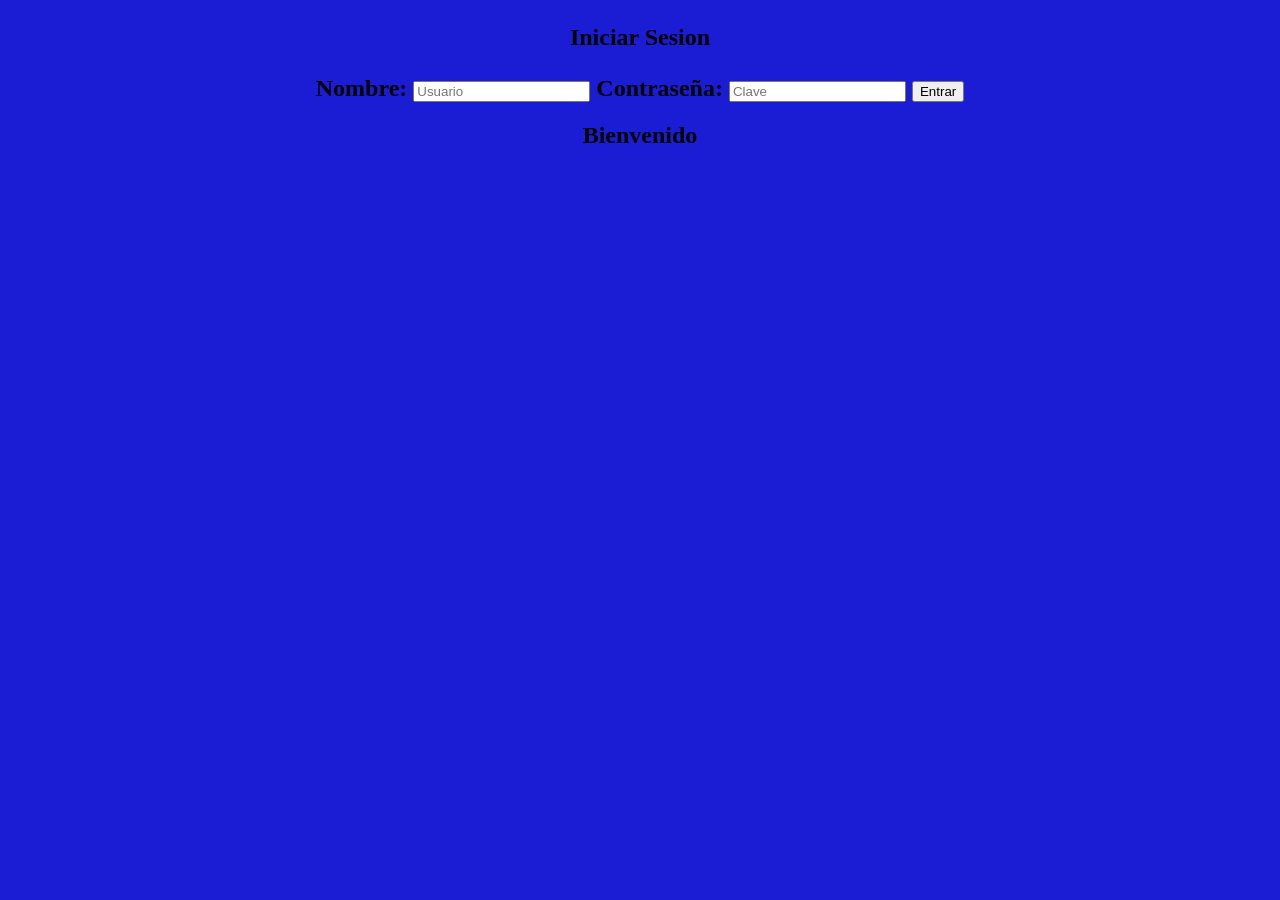
<file: index.html>
<!DOCTYPE html>
<html lang="en">
<head>
    <meta charset="UTF-8">
    <meta http-equiv="X-UA-Compatible" content="IE=edge">
    <meta name="viewport" content="width=device-width, initial-scale=1.0">
    <link rel="stylesheet" href="style.css">
    <script src="script.js"></script>
    <title>Login</title>
</head>
<body background="https://fondosmil.com/fondo/489.jpg">
    <div id="contenedor">
    <div id="contenedorcentrado">
    <div id="login">
    <form action="" method="" id="loginform">
        <center><h2><p>Iniciar Sesion</p>
        <label for="">Nombre: </label>
        <input type="text"  placeholder=   "Usuario" id="usuario">
        <label for="">Contraseña: </label>
        <input type="password" placeholder= "Clave" id="pass">
        <input type="button" value="Entrar" onclick="loguear()" id="butt">
        </form></h2>
    </div>
<div id="derecho">
    <div class="titulo">
        <center><h2>Bienvenido</h2></center>
    </div>
</div>
</div>
</div>
</body>
</html>
</file>
<file: style.css>
body {
    overflow:hidden;
    -webkit-touch-callout:none;
    -webkit-user-select:none;
    -moz-user-select:none;
    -ms-user-select:none;
    user-select:none;
    background-color: rgb(26, 29, 212);
    transition: background-color 1s ease-in-out;
}

#c {
    position: relative;
    z-index: 1;
    filter: contrast(3);
}

h1 {
    width: 100vw;
    height: 100vh;
    position: absolute;
    z-index: 2;
    color: #eee;
    transition: color 1s ease-in-out;
    font-size: 8em;
    text-align: center;
    display: flex;
    align-items: center;
    justify-content: center;
    cursor: pointer;
}

p#clickhere{
    text-transform: uppercase;
    padding: 1cm;
}
</file>
